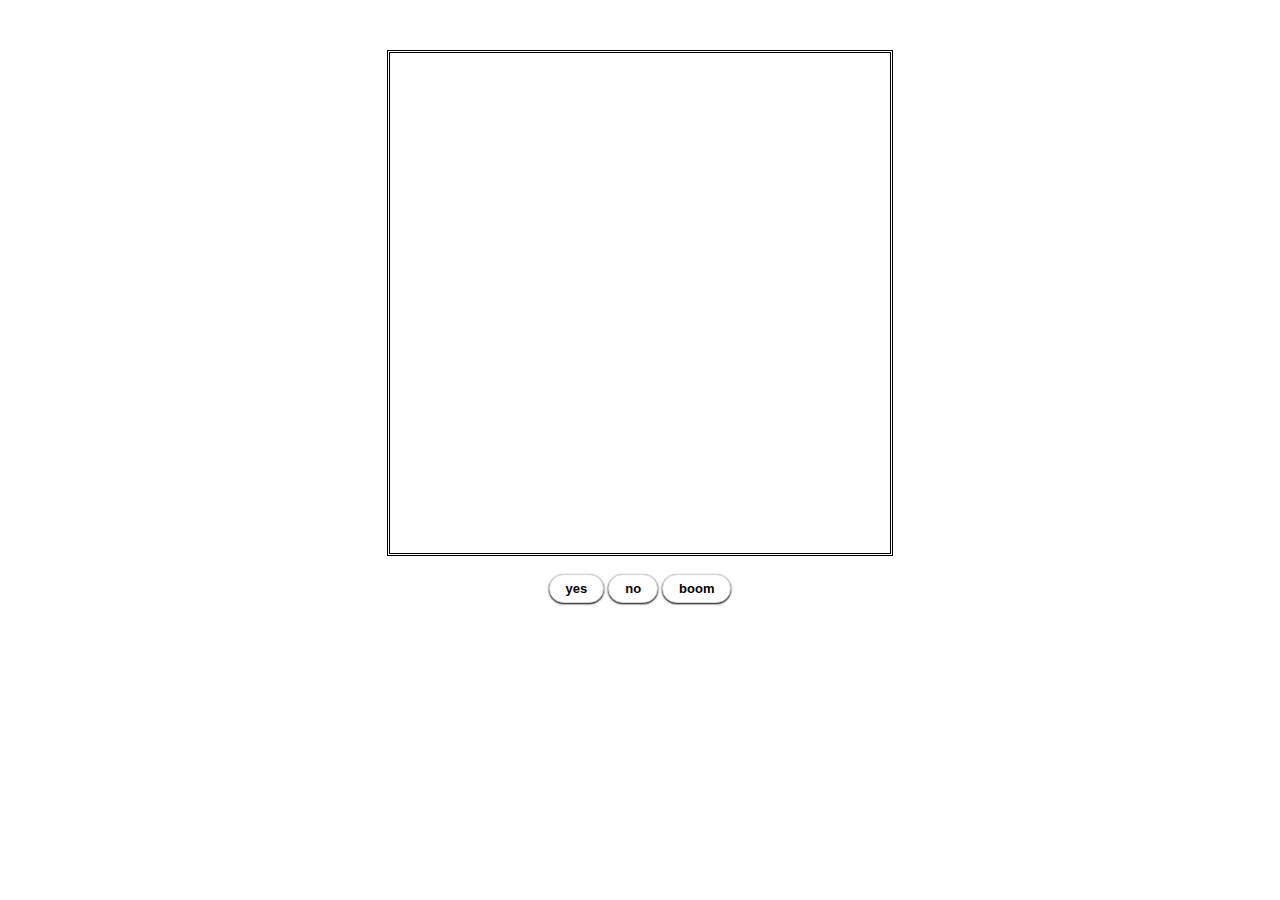
<file: index.html>
<!DOCTYPE html>
	<head>
		<title>Box Universe</title>
		<link rel="stylesheet" href="boxuniverse.css">
		<script src="jquery-1.10.1.min.js"></script>
		<script src="jquery-migrate-1.2.1.min.js"></script>
		<script src="jquery-ui.min.js"></script>
		<script src="jquery.ui.touch-punch.min.js"></script>
		<script type="text/javascript" src="boxuniverse.js"></script>
	</head>

	<body>
		<div class="boxes">
			
		</div>
		<br>
		<button id="add"><div class="buttonText">yes</div></button>
		<button id="remove"><div class="buttonText">no</div></button>
		<button id="clear"><div class="buttonText">boom</div></button>
	</body>
</html>
</file>
<file: boxuniverse.css>
* {
	-webkit-user-select: none;  
	-moz-user-select: none;    
	-ms-user-select: none;      
	user-select: none;
}

body {
	text-align: center;
	overflow-y: hidden;
}

button {
	vertical-align: top;
	border-radius: 15px;
	background-color: white;
	border: 1px solid lightgray;
	color: black;
	font-weight: bold;
	box-shadow: 0 1px 2px black;
}
button:active {
	box-shadow: none;
	font-weight: bold;
	margin-top: 4px;
}
.buttonText {
	padding: 5px 10px;
	font-family: "Helvetica", sans-serif;
	font-size: 13px;
}

.boxes {
	position: relative;
	margin-left: auto;
	margin-right: auto;
	margin-top: 50px;
	height: 500px;
	width: 500px;
	border: 3px double black;
}

.box {
	box-sizing: border-box;
	height: 50px;
	width: 50px;
	background-color: darkgray;
}
</file>
